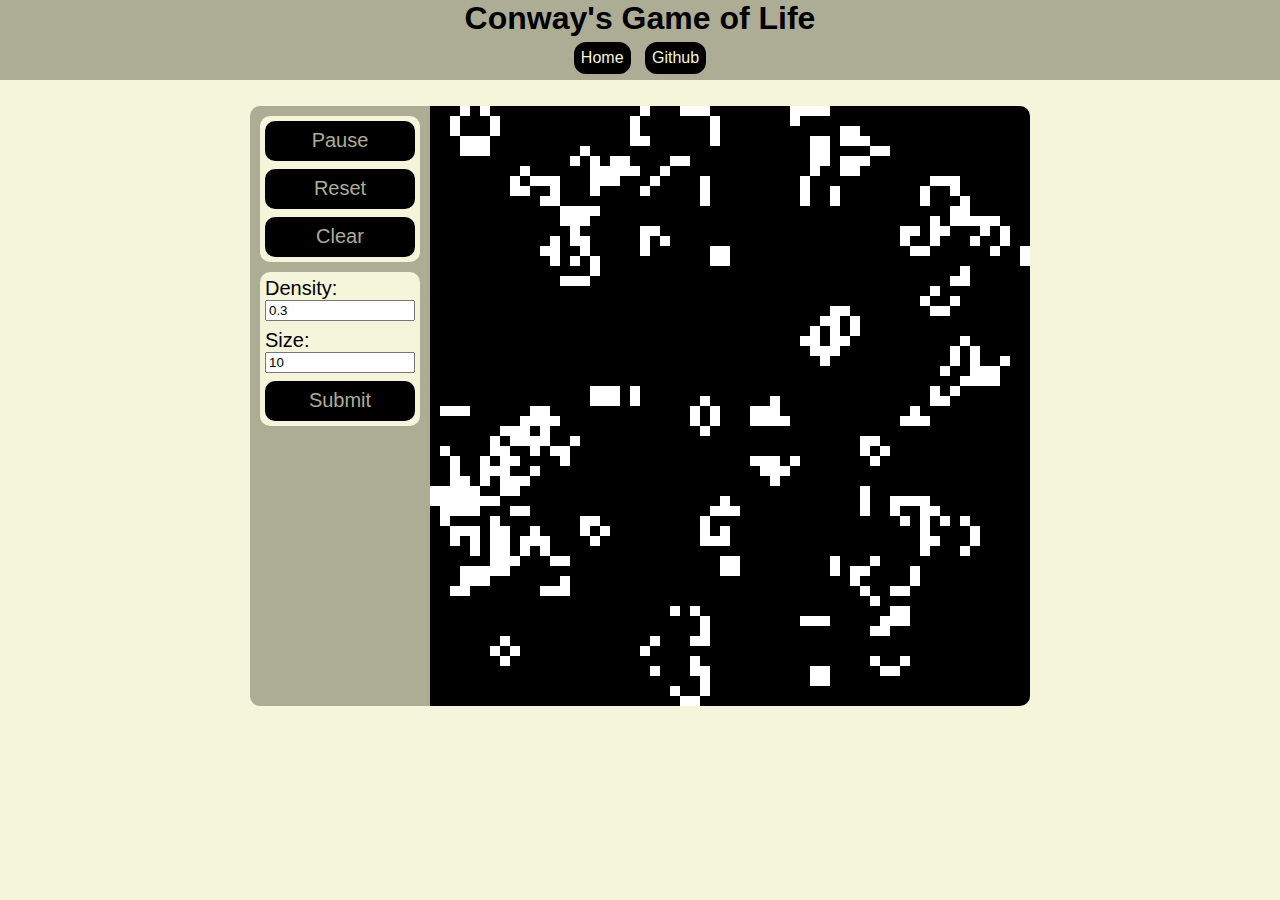
<file: Conway.html>
<DOCTYPE! html>
    <head>
        <link rel="stylesheet " href="css/ConwayStyle.css">
    </head>
    <body>
        <div id="menuBar">
            <h1 style="margin-bottom: 0;">Conway's Game of Life</h1>
            <button class="menuButton" onclick="window.location.href='index.html'">Home</button>
            <button class="menuButton" onclick="window.location.href='https://github.com/RPrimm/RPrimm.github.io/blob/main/javascript/ConwayScript.js'">Github</button>
        </div>
        <div id="playWindow">
            <div id="sideBar">
                <div class="block-wrapper">
                    <button id="pauseButton" style="margin-top: 0px;" class="sideButton" onclick="pause()">Pause</button>
                    <button class="sideButton" onclick="reset()">Reset</button>
                    <button class="sideButton" onclick="clearScreen()">Clear</button>
                </div>
                <div class="block-wrapper">
                    <div style="text-align: left;">
                        <label for="density">Density:</label><br>
                    </div>
                    <input style="width: 150px;" type="text" id="density" name="density" value="0.3"><br>
                    <div style="text-align: left; margin-top: 8px;">
                        <label for="size">Size:</label><br>
                    </div>
                    <input style="width: 150px;" type="text" id="size" name="size" value="10"><br>
                    <button class="sideButton" onclick="changeVar()">Submit</button>
                </div>
            </div>
            <div id="mainCanvas">
                <canvas id="myCanvas" width="600" height="600"></canvas>
            </div>      
        </div>
        <script src="javascript/ConwayScript.js"></script>
    </body>
</html>
</file>
<file: css/ConwayStyle.css>
html {
    background-color: beige;
    font-family: 'Ubuntu', sans-serif;
  }

body {
  margin: 0;
  padding: 0;
}

#menuBar {
  background-color: rgb(173, 173, 150);
  width: 100%;
  height: 80px;
  text-align: center;
}

.menuButton {
  background-color: black;
  border: 3px solid black;
  border-radius: 12px;
  color: beige;
  font-size: 16px;
  cursor: pointer;
  transition: 0.3s;
  padding: 4px;
  margin: 5px;
}

.menuButton:hover {
  background-color: beige;
  color: black;
}

#playWindow {
  display: inline-flex;
  width: 100%;
  justify-content: center;
  margin-top: 2%;
}

#sidebar {
  background-color: rgb(173, 173, 150);
  border-top-left-radius: 10px;
  border-bottom-left-radius: 10px;
}

.block-wrapper {
  width: 150px;
  display: block;
  padding: 5px;
  margin: 10px;
  font-size: 20px;
  background-color: beige;
  border-radius: 10px;
}

.sideButton {
  width: 150px;
  display: block;
  height: 40px;
  margin-top: 8px;
  border-radius: 10px;
  background-color: black;
  color: rgb(173, 173, 150);
  transition: 0.1s;
  font-size: 20px;
  padding: 1px;
  border: 2px solid black;
}

.sideButton:hover {
  background-color: beige;
  color: black;
  border: 2px solid black;
}

canvas {
  border-top-right-radius: 10px;
  border-bottom-right-radius: 10px;
}

#mainCanvas {
  display: inline;
}
</file>
